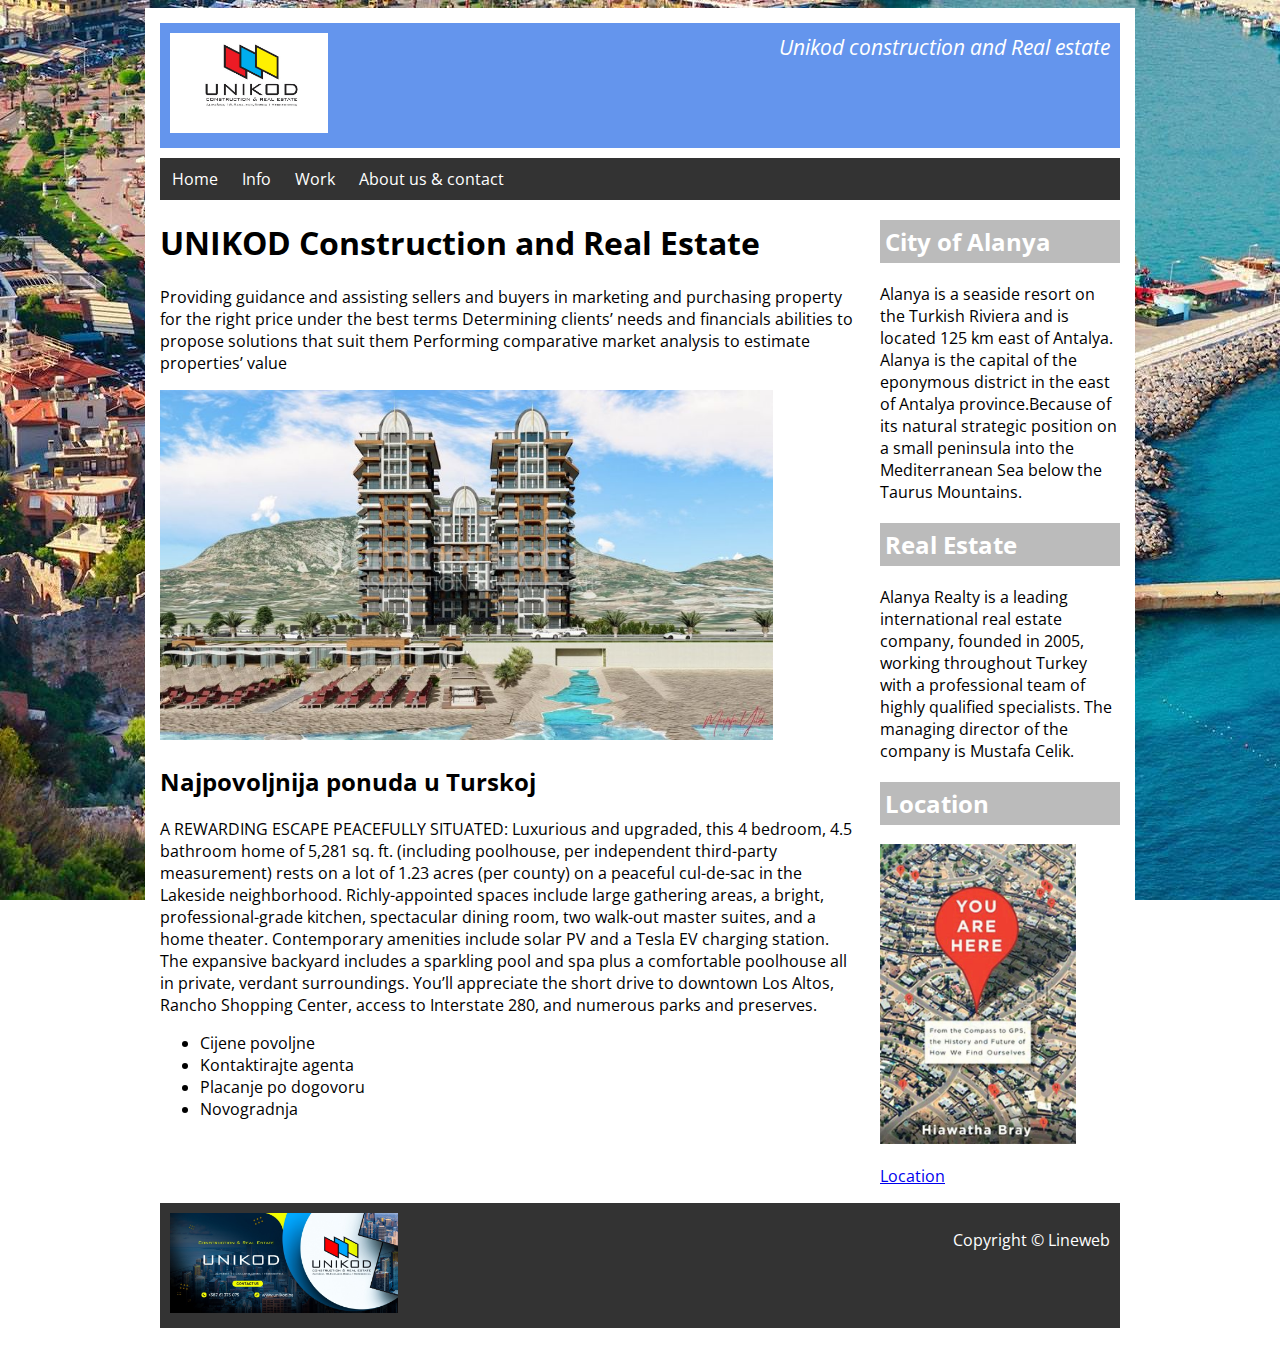
<file: index.html>
<!DOCTYPE html>
<html lang="en">
<head>
    <meta charset="UTF-8">
    <meta http-equiv="X-UA-Compatible" content="IE=edge">
    <meta name="viewport" content="width=device-width, initial-scale=1.0">
    <link href="https://fonts.googleapis.com/css2?family=Bebas+Neue&family=Inconsolata:wght@300&family=Open+Sans:ital@0;1&display=swap" rel="stylesheet">
    <link rel="stylesheet" href="css/style.css">
    <title>UNIKOD</title>
</head>
<body>
    <div id="wrapper">
        <div id="header">
            <img height="100px" src="Slike/logo.jpg" alt="">
            <p>Unikod construction and Real estate</p>
        </div>
        <div id="nav">
            <ul>
                <li>
                    <a href="index.html">Home</a>
                </li>
                <li>
                    <a href="info.html">Info</a>
                </li>
                <li>
                    <a href="work.html">Work</a>
                </li>
                <li>
                    <a href="about.html">About us & contact</a>
                </li>
            </ul>
            <div class="social-links">
                <i class="fab fa-facebook-square"></i>
                <i class="fab fa-twitter-square"></i>
                <i class="fab fa-instagram-square"></i>
            </div>
        </div>
        <div id="main">
            <h1>UNIKOD Construction and Real Estate</h1>
            <p>
                Providing guidance and assisting sellers and buyers in marketing and purchasing property for the right price under the best terms
Determining clients’ needs and financials abilities to propose solutions that suit them
Performing comparative market analysis to estimate properties’ value
            </p>
            <img height="350px" src="Slike/alanja.jpg"alt="">
            <h2>Najpovoljnija ponuda u Turskoj</h2> 
            <p>
                A REWARDING ESCAPE PEACEFULLY SITUATED: Luxurious and upgraded, this 4 bedroom, 4.5 bathroom home of 5,281 sq. ft. (including poolhouse, per independent third-party measurement) rests on a lot of 1.23 acres (per county) on a peaceful cul-de-sac in the Lakeside neighborhood. Richly-appointed spaces include large gathering areas, a bright, professional-grade kitchen, spectacular dining room, two walk-out master suites, and a home theater. Contemporary amenities include solar PV and a Tesla EV charging station. The expansive backyard includes a sparkling pool and spa plus a comfortable poolhouse all in private, verdant surroundings. You’ll appreciate the short drive to downtown Los Altos, Rancho Shopping Center, access to Interstate 280, and numerous parks and preserves.
            </p>
            <ul>
                <li>Cijene povoljne</li>
                <li>Kontaktirajte agenta</li>
                <li>Placanje po dogovoru</li>
                <li>Novogradnja</li>
            </ul>
        </div>
        <div id="sidebar">
            <h2 class="sidebar-title">City of Alanya</h2>
            <p>Alanya is a seaside resort on the Turkish Riviera and is located 125 km east of Antalya. Alanya is the capital of the eponymous district in the east of Antalya province.Because of its natural strategic position on a small peninsula into the Mediterranean Sea below the Taurus Mountains.</p>
            <h2 class="sidebar-title">Real Estate</h2>
            <p>
                Alanya Realty is a leading international real estate company, founded in 2005, working throughout Turkey with a professional team of highly qualified specialists. The managing director of the company is Mustafa Celik.
            </p>
            <h2 class="sidebar-title">Location</h2>
            <img height="300px" src="Slike/location.jpg" alt="location">
            <p>
                <a href="about.html">Location</a>
            </p>
        </div>
        <div id="footer">
            <img height="100px" src="Slike/unikod1.jpg" alt="">
            <p>Copyright &copy; Lineweb</p>
        </div>
    </div>
</body>
</html>
</file>
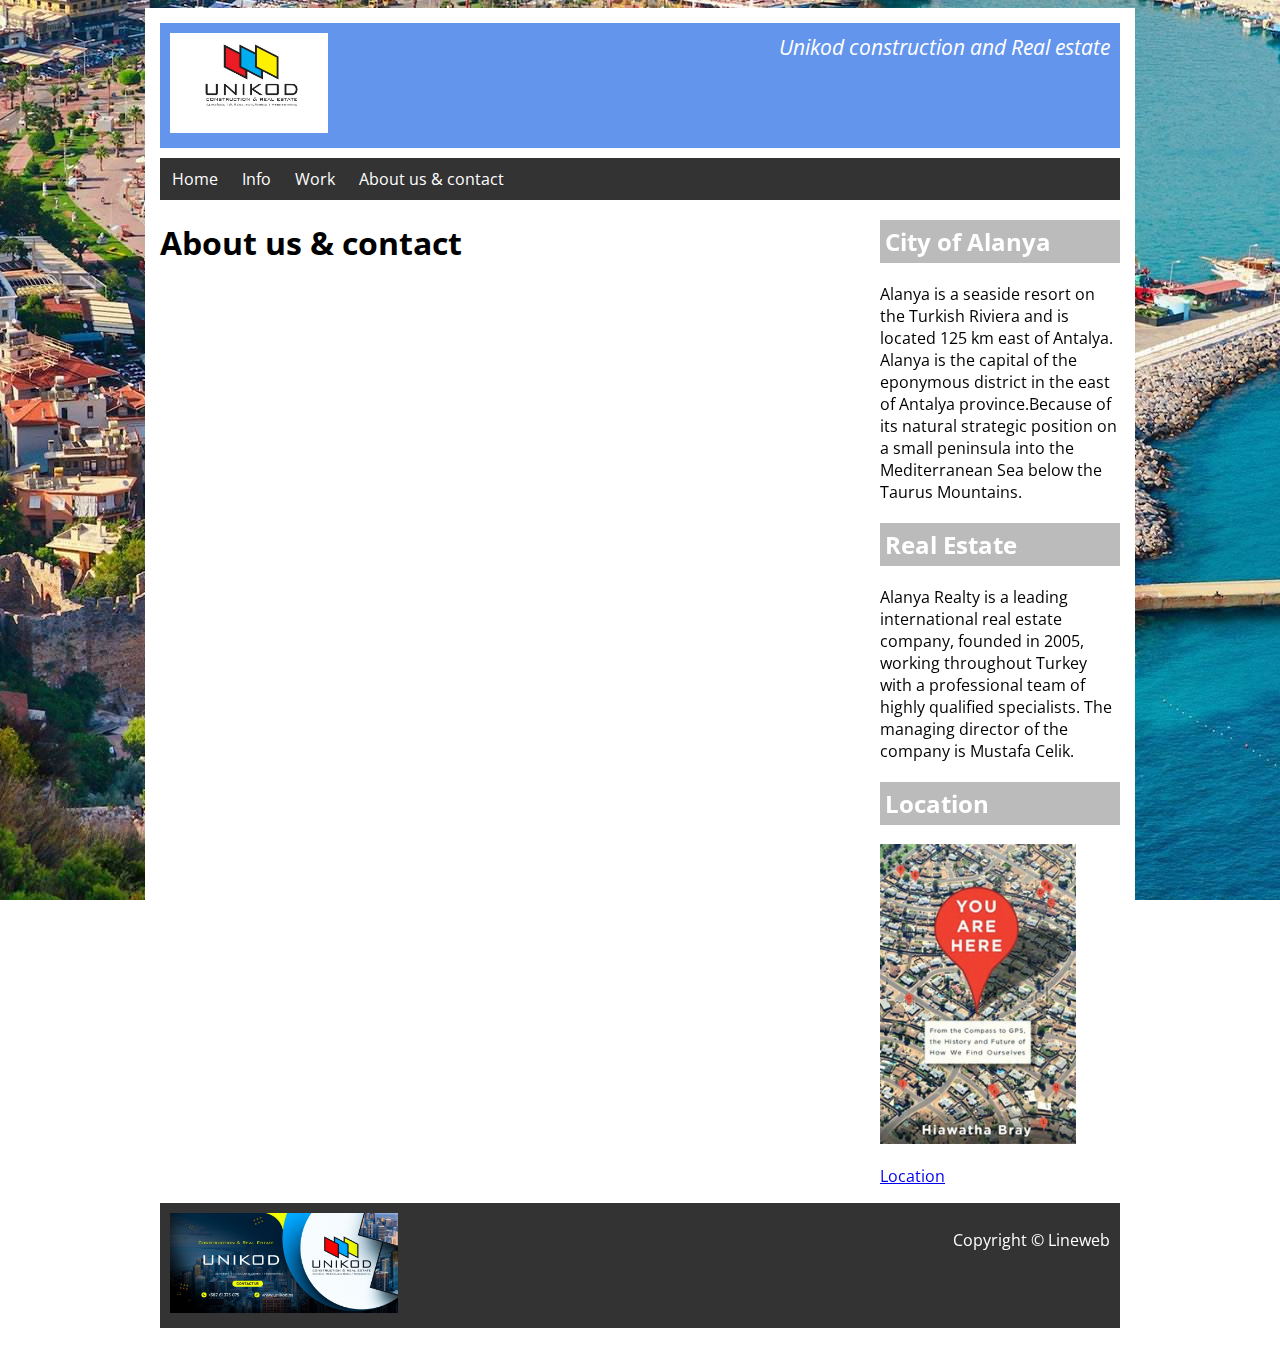
<file: about.html>
<!DOCTYPE html>
<html lang="en">
<head>
    <meta charset="UTF-8">
    <meta http-equiv="X-UA-Compatible" content="IE=edge">
    <meta name="viewport" content="width=device-width, initial-scale=1.0">
    <link href="https://fonts.googleapis.com/css2?family=Bebas+Neue&family=Inconsolata:wght@300&family=Open+Sans:ital@0;1&display=swap" rel="stylesheet">
    <link rel="stylesheet" href="css/style.css">
    <title>UNIKOD</title>
</head>
<body>
    <div id="wrapper">
        <div id="header">
            <img height="100px" src="Slike/logo.jpg" alt="">
            <p>Unikod construction and Real estate</p>
        </div>
        <div id="nav">
            <ul>
                <li>
                    <a href="index.html">Home</a>
                </li>
                <li>
                    <a href="info.html">Info</a>
                </li>
                <li>
                    <a href="work.html">Work</a>
                </li>
                <li>
                    <a href="about.html">About us & contact</a>
                </li>
            </ul>
            <div class="social-links">
                <i class="fab fa-facebook-square"></i>
                <i class="fab fa-twitter-square"></i>
                <i class="fab fa-instagram-square"></i>
            </div>
        </div>
        <div id="main">
            <h1>About us & contact</h1>
            <iframe src="https://www.google.com/maps/embed?pb=!1m18!1m12!1m3!1d2876.746730546613!2d18.413578246253472!3d43.861077893604495!2m3!1f0!2f0!3f0!3m2!1i1024!2i768!4f13.1!3m3!1m2!1s0x4758c8d70c8445f5%3A0xbf631e9b237db7a2!2sAlipa%C5%A1ina%2018%2C%20Sarajevo%2071000!5e0!3m2!1sbs!2sba!4v1640814905736!5m2!1sbs!2sba" width="700" height="600" style="border:0;" allowfullscreen="" loading="lazy"></iframe>
        </div>
        <div id="sidebar">
            <h2 class="sidebar-title">City of Alanya</h2>
            <p>Alanya is a seaside resort on the Turkish Riviera and is located 125 km east of Antalya. Alanya is the capital of the eponymous district in the east of Antalya province.Because of its natural strategic position on a small peninsula into the Mediterranean Sea below the Taurus Mountains.</p>
            <h2 class="sidebar-title">Real Estate</h2>
            <p>
                Alanya Realty is a leading international real estate company, founded in 2005, working throughout Turkey with a professional team of highly qualified specialists. The managing director of the company is Mustafa Celik.
            </p>
            <h2 class="sidebar-title">Location</h2>
            <img height="300px" src="Slike/location.jpg" alt="location">
            <p>
                <a href="about.html">Location</a>
            </p>
        </div>
        <div id="footer">
            <img height="100px" src="Slike/unikod1.jpg" alt="">
            <p>Copyright &copy; Lineweb</p>
        </div>
    </div>
</body>
</html>
</file>
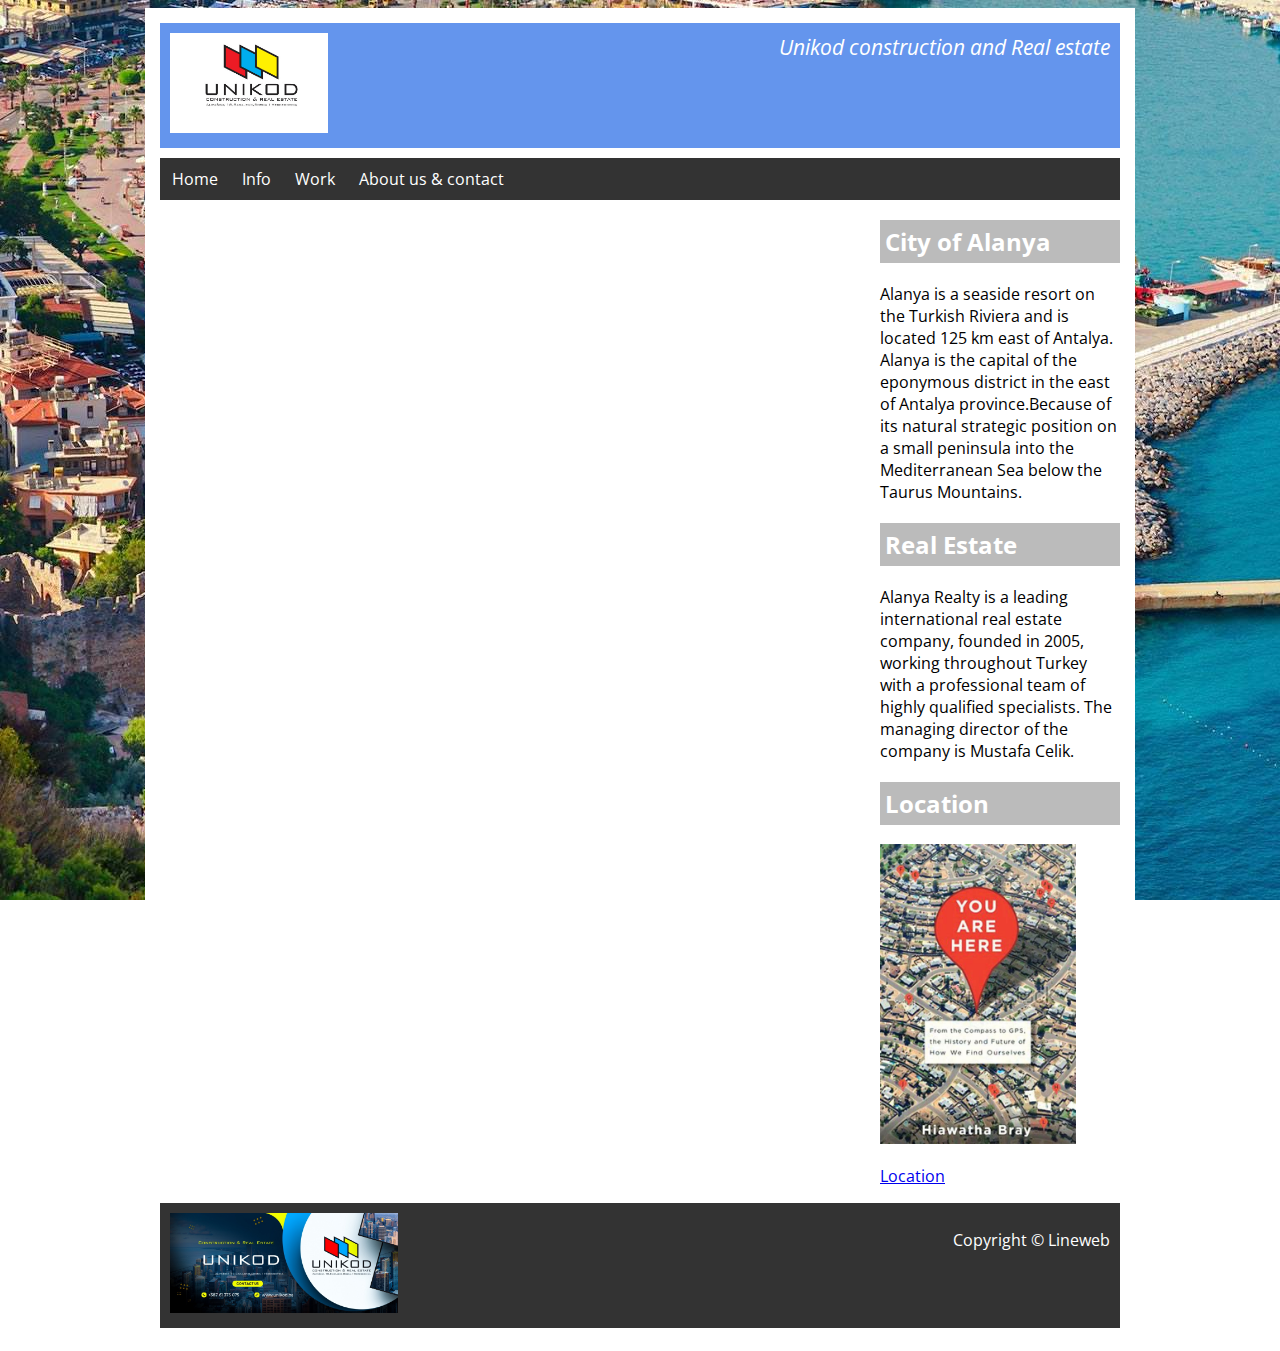
<file: info.html>
<!DOCTYPE html>
<html lang="en">
<head>
    <meta charset="UTF-8">
    <meta http-equiv="X-UA-Compatible" content="IE=edge">
    <meta name="viewport" content="width=device-width, initial-scale=1.0">
    <link href="https://fonts.googleapis.com/css2?family=Bebas+Neue&family=Inconsolata:wght@300&family=Open+Sans:ital@0;1&display=swap" rel="stylesheet">
    <link rel="stylesheet" href="css/style.css">
    <title>UNIKOD</title>
</head>
<body>
    <div id="wrapper">
        <div id="header">
            <img height="100px" src="Slike/logo.jpg" alt="">
            <p>Unikod construction and Real estate</p>
        </div>
        <div id="nav">
            <ul>
                <li>
                    <a href="index.html">Home</a>
                </li>
                <li>
                    <a href="info.html">Info</a>
                </li>
                <li>
                    <a href="work.html">Work</a>
                </li>
                <li>
                    <a href="about.html">About us & contact</a>
                </li>
            </ul>
            <div class="social-links">
                <i class="fab fa-facebook-square"></i>
                <i class="fab fa-twitter-square"></i>
                <i class="fab fa-instagram-square"></i>
            </div>
        </div>
        
        <div id="sidebar">
            <h2 class="sidebar-title">City of Alanya</h2>
            <p>Alanya is a seaside resort on the Turkish Riviera and is located 125 km east of Antalya. Alanya is the capital of the eponymous district in the east of Antalya province.Because of its natural strategic position on a small peninsula into the Mediterranean Sea below the Taurus Mountains.</p>
            <h2 class="sidebar-title">Real Estate</h2>
            <p>
                Alanya Realty is a leading international real estate company, founded in 2005, working throughout Turkey with a professional team of highly qualified specialists. The managing director of the company is Mustafa Celik.
            </p>
            <h2 class="sidebar-title">Location</h2>
            <img height="300px" src="Slike/location.jpg" alt="location">
            <p>
                <a href="about.html">Location</a>
            </p>
        </div>
        <div id="footer">
            <img height="100px" src="Slike/unikod1.jpg" alt="">
            <p>Copyright &copy; Lineweb</p>
        </div>
    </div>
</body>
</html>
</file>
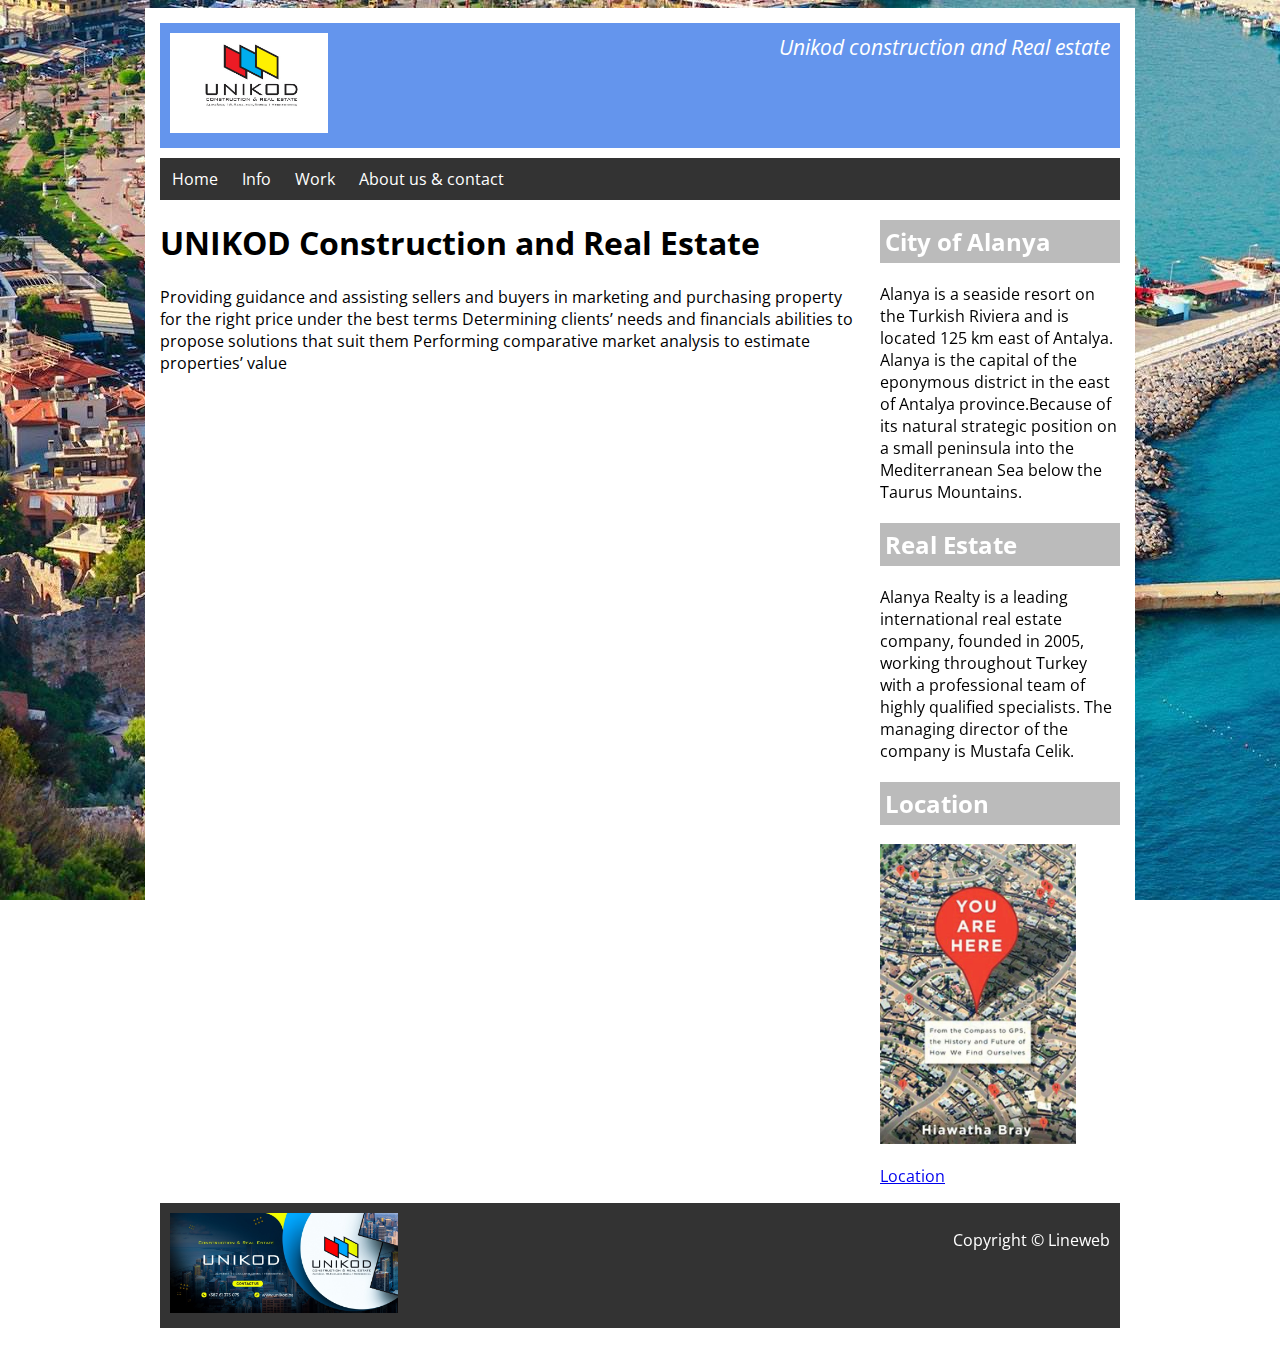
<file: work.html>
<!DOCTYPE html>
<html lang="en">
<head>
    <meta charset="UTF-8">
    <meta http-equiv="X-UA-Compatible" content="IE=edge">
    <meta name="viewport" content="width=device-width, initial-scale=1.0">
    <link href="https://fonts.googleapis.com/css2?family=Bebas+Neue&family=Inconsolata:wght@300&family=Open+Sans:ital@0;1&display=swap" rel="stylesheet">
    <link rel="stylesheet" href="css/style.css">
    <title>UNIKOD</title>
</head>
<body>
    <div id="wrapper">
        <div id="header">
            <img height="100px" src="Slike/logo.jpg" alt="">
            <p>Unikod construction and Real estate</p>
        </div>
        <div id="nav">
            <ul>
                <li>
                    <a href="index.html">Home</a>
                </li>
                <li>
                    <a href="info.html">Info</a>
                </li>
                <li>
                    <a href="work.html">Work</a>
                </li>
                <li>
                    <a href="about.html">About us & contact</a>
                </li>
            </ul>
            <div class="social-links">
                <i class="fab fa-facebook-square"></i>
                <i class="fab fa-twitter-square"></i>
                <i class="fab fa-instagram-square"></i>
            </div>
        </div>
        <div id="main">
            <h1>UNIKOD Construction and Real Estate</h1>
            <p>
                Providing guidance and assisting sellers and buyers in marketing and purchasing property for the right price under the best terms
Determining clients’ needs and financials abilities to propose solutions that suit them
Performing comparative market analysis to estimate properties’ value
            </p>
            <iframe width="700" height="375" src="https://www.youtube.com/embed/H_4XdTSaAJM" title="YouTube video player" frameborder="0" allow="accelerometer; autoplay; clipboard-write; encrypted-media; gyroscope; picture-in-picture" ></iframe>
        </div>
        <div id="sidebar">
            <h2 class="sidebar-title">City of Alanya</h2>
            <p>Alanya is a seaside resort on the Turkish Riviera and is located 125 km east of Antalya. Alanya is the capital of the eponymous district in the east of Antalya province.Because of its natural strategic position on a small peninsula into the Mediterranean Sea below the Taurus Mountains.</p>
            <h2 class="sidebar-title">Real Estate</h2>
            <p>
                Alanya Realty is a leading international real estate company, founded in 2005, working throughout Turkey with a professional team of highly qualified specialists. The managing director of the company is Mustafa Celik.
            </p>
            <h2 class="sidebar-title">Location</h2>
            <img height="300px" src="Slike/location.jpg" alt="location">
            <p>
                <a href="about.html">Location</a>
            </p>
        </div>
        <div id="footer">
            <img height="100px" src="Slike/unikod1.jpg" alt="">
            <p>Copyright &copy; Lineweb</p>
        </div>
    </div>
</body>
</html>
</file>
<file: css/style.css>
body {
    background-image: url('../Slike/alanjapodloga.jpg');
    background-repeat: no-repeat;
    background-size: cover;
    background-attachment: fixed;
    font-family: 'Open Sans', sans-serif;
}

#wrapper {
    width: 960px;
    padding: 15px;
    background-color: #fff;
    margin: auto;
}

#header {
    background-color: #6495ed;
    padding: 10px;
    margin-bottom: 10px;
    
}


#header p {
    float: right;
    color: #fff;
    font-style: italic;
    font-size: 1.3em;
    margin: 0;
}

#nav {
    background-color: #333;
    overflow: hidden;
}

#nav ul {
    list-style: none;
    margin: 0;
    padding: 0;
}

#nav li {
    float: left;
}

#nav li a {
    display: block;
    color: #fff;
    text-decoration: none;
    padding: 10px 12px;
}

#nav li a:hover {
    background: #6495ed ;
}

.social-links {
    font-size: 22px;
    color: #fff;
    float: right;
    padding: 5px 10px 5px 0px;
}

.social-links i:hover {
    cursor: pointer;
    color: red;

}

#main {
    width: 700px;
    float: left; 
}

#sidebar {
    width: 240px;
    float: right;
}

.sidebar-title {
    background-color: #bbb;
    color: #fff;
    padding: 5px;
}

#footer {
    background-color: #333;
    padding: 10px;
    clear: both;

}
#footer p {
    float: right;
    color: #fff;
    font-size: 1em;
    text-align: center;
}
</file>
